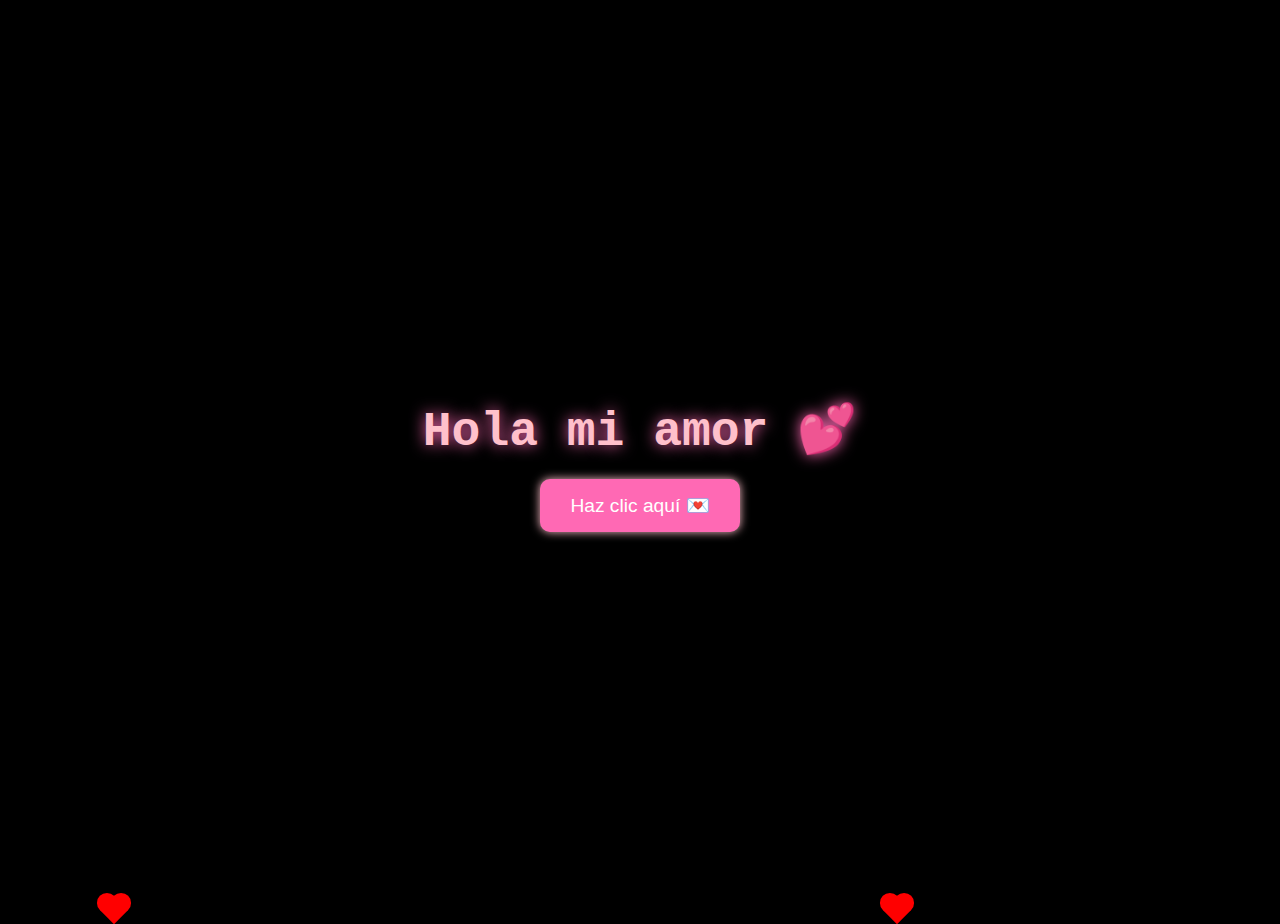
<file: index.html>
<!DOCTYPE html>
<html lang="es">
<head>
  <meta charset="UTF-8">
  <title>Para Ti 💖</title>
  <meta name="viewport" content="width=device-width, initial-scale=1.0">
  <style>
    body {
      margin: 0;
      overflow: hidden;
      background-color: #000;
      color: pink;
      font-family: 'Courier New', monospace;
      display: flex;
      flex-direction: column;
      align-items: center;
      justify-content: center;
      height: 100vh;
      text-align: center;
    }

    h1 {
      font-size: 3em;
      margin-bottom: 20px;
      text-shadow: 0 0 15px hotpink;
    }

    button {
      padding: 15px 30px;
      font-size: 1.2em;
      background-color: hotpink;
      color: white;
      border: none;
      border-radius: 10px;
      cursor: pointer;
      box-shadow: 0 0 10px pink;
    }

    #mensaje {
      display: none;
      margin-top: 30px;
      font-size: 1.4em;
      color: #ff69b4;
      text-shadow: 0 0 10px pink;
      max-width: 90%;
    }

    .corazon {
      position: absolute;
      width: 20px;
      height: 20px;
      background: red;
      transform: rotate(45deg);
      animation: flotar 5s linear infinite;
    }

    .corazon::before,
    .corazon::after {
      content: "";
      position: absolute;
      width: 20px;
      height: 20px;
      background: red;
      border-radius: 50%;
    }

    .corazon::before {
      top: -10px;
      left: 0;
    }

    .corazon::after {
      left: -10px;
      top: 0;
    }

    @keyframes flotar {
      0% {
        transform: translateY(0) rotate(45deg);
        opacity: 1;
      }
      100% {
        transform: translateY(-100vh) rotate(45deg);
        opacity: 0;
      }
    }
  </style>
</head>
<body>
  <h1>Hola mi amor 💕</h1>
  <button onclick="mostrarMensaje()">Haz clic aquí 💌</button>
  <p id="mensaje">
    No sé cómo explicar lo especial que eres para mí.  
    Te conocí en el free, sin imaginar que esa conversación iba a cambiar tantas cosas.  
    Ahora hablamos todos los días por WhatsApp, y siento que te fuiste metiendo en mi corazón.  
    eres de Argentina, yo de otro rincón… pero eso no impide que te piense todo el tiempo.  
    Esta página la hice con todo mi cariño, solo para vos.  
    Porque te quiero mucho… y cada corazón que ves caer, es un "te quiero" que te mando. 💘
  </p>

  <script>
    function mostrarMensaje() {
      document.getElementById("mensaje").style.display = "block";
    }

    // Lluvia de corazones
    function crearCorazon() {
      const corazon = document.createElement("div");
      corazon.classList.add("corazon");
      corazon.style.left = Math.random() * 100 + "vw";
      corazon.style.top = "100vh";
      document.body.appendChild(corazon);
      setTimeout(() => corazon.remove(), 5000);
    }

    setInterval(crearCorazon, 300);
  </script>
</body>
</html>
</file>
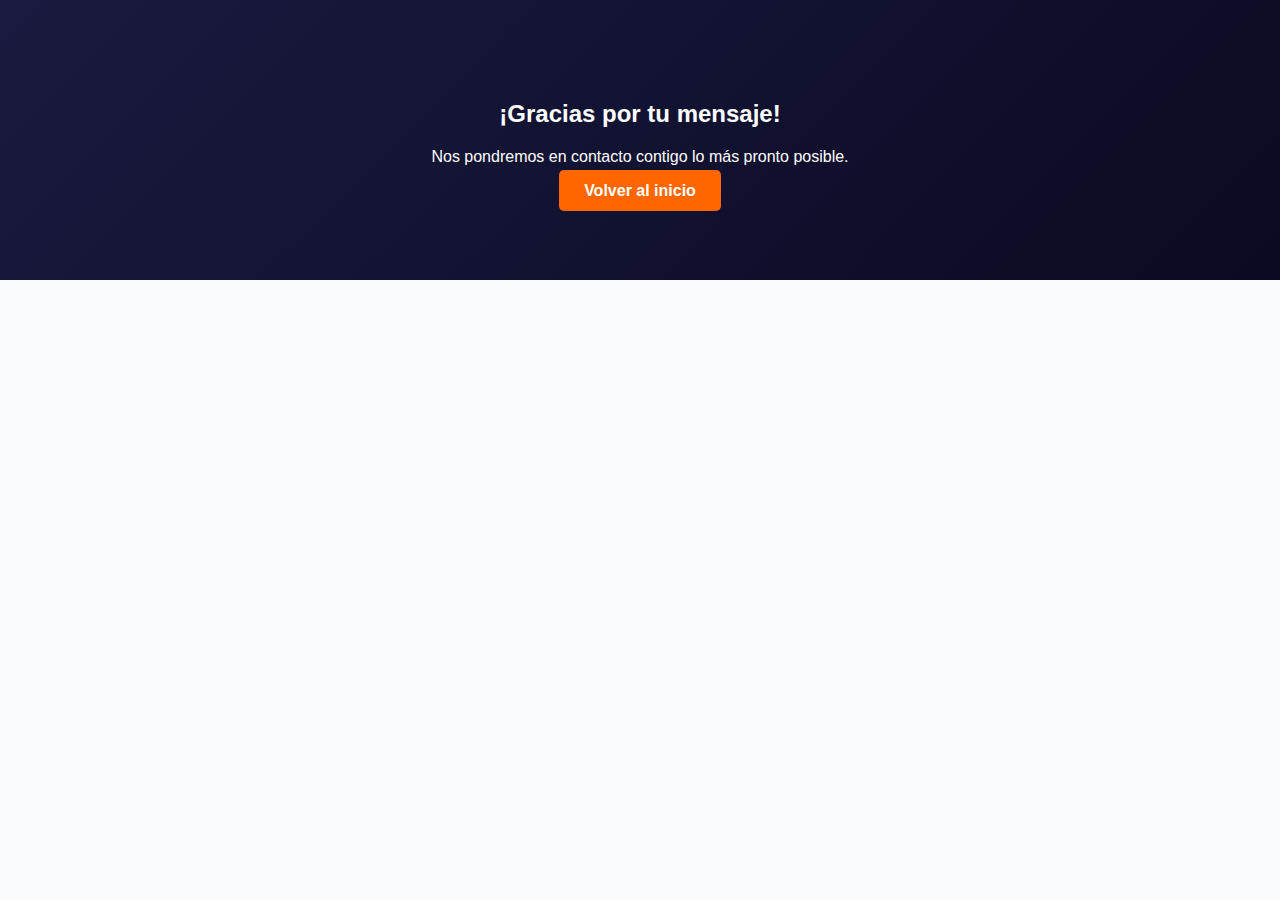
<file: thanks.html>
<!DOCTYPE html>
<html lang="es">
<head>
  <meta charset="UTF-8">
  <meta name="viewport" content="width=device-width, initial-scale=1.0">
  <title>Gracias</title>
  <link rel="stylesheet" href="styles.css">
</head>
<body>
  <section class="hero">
    <h2>¡Gracias por tu mensaje!</h2>
    <p>Nos pondremos en contacto contigo lo más pronto posible.</p>
    <a href="index.html" class="btn">Volver al inicio</a>
  </section>
</body>
</html>
</file>
<file: styles.css>
body {
  font-family: 'Segoe UI', Arial, sans-serif;
  margin: 0;
  background: #f9fafc;
  color: #333;
}

header {
  background: #0a0a23;
  color: white;
  padding: 20px;
  text-align: center;
}

header nav ul {
  list-style: none;
  padding: 0;
}

header nav ul li {
  display: inline;
  margin: 0 15px;
}

header nav ul li a {
  color: #ffcc00;
  text-decoration: none;
  font-weight: bold;
}

.hero {
  background: linear-gradient(135deg, #1a1a40, #0a0a23);
  color: white;
  text-align: center;
  padding: 80px 20px;
}

.hero .btn {
  background: #ff6600;
  color: white;
  padding: 12px 25px;
  text-decoration: none;
  border-radius: 5px;
  font-weight: bold;
}

section {
  padding: 40px 20px;
}

.cards {
  display: flex;
  justify-content: space-around;
  flex-wrap: wrap;
}

.card {
  background: white;
  padding: 20px;
  margin: 15px;
  border-radius: 10px;
  box-shadow: 0 4px 8px rgba(0,0,0,0.1);
  width: 280px;
  transition: transform 0.2s;
}

.card:hover {
  transform: scale(1.05);
}

form {
  display: flex;
  flex-direction: column;
  max-width: 400px;
  margin: auto;
}

form input, form textarea {
  margin: 10px 0;
  padding: 12px;
  border: 1px solid #ccc;
  border-radius: 5px;
}

form button {
  background: #0a0a23;
  color: white;
  padding: 12px;
  border: none;
  cursor: pointer;
  border-radius: 5px;
}

footer {
  background: #0a0a23;
  color: white;
  text-align: center;
  padding: 20px;
}
</file>
